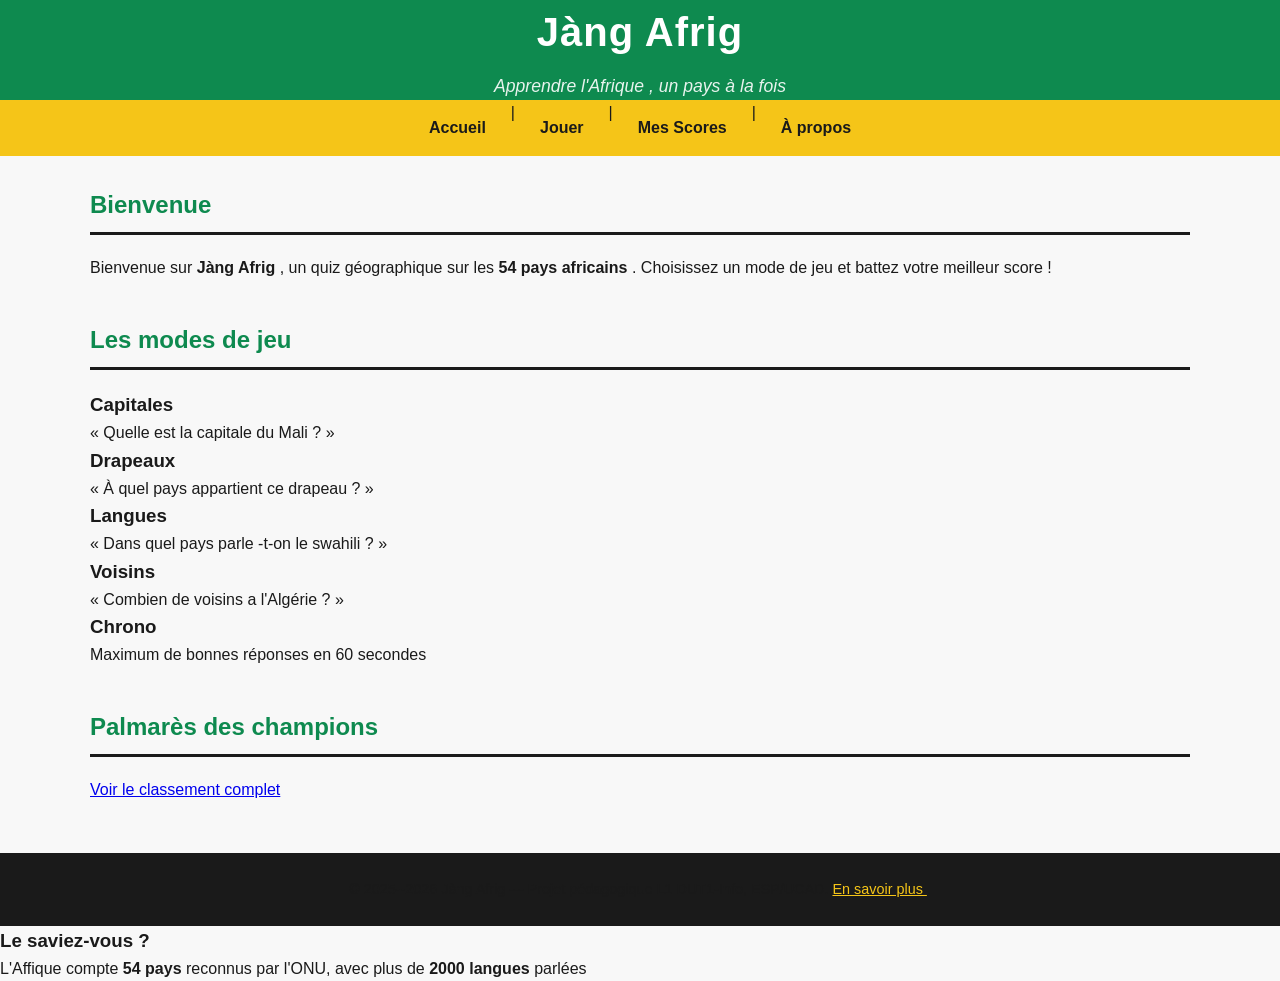
<file: index.html>
<!DOCTYPE html>
<html lang="fr">
    <head>
        <meta charset="UTF-8">
        <title> Hello Dadal!</title>   
    </head>
    <head>
<meta charset="UTF-8">
<title>Jàng Afrig</title>
<link rel="stylesheet" href="style.css">
<script src="script.js" defer></script>
</head>
<body>
<header >
<h1>Jàng Afrig </h1>
<p>Apprendre l'Afrique , un pays à la fois </p>
</header >
<nav>
<a href="index.html">Accueil </a> |
<a href="quiz.html">Jouer </a> |
<a href="scores.html">Mes Scores </a> |
<a href="apropos.html">À propos </a>
</nav>
<main>
<section >
<h2>Bienvenue </h2>
<p>
Bienvenue sur <strong >Jàng Afrig </strong >, un quiz
géographique sur les
<strong >54 pays africains </strong >. Choisissez un mode de
jeu et battez
votre meilleur score !
</p>
</section >
<section >
<h2>Les modes de jeu </h2>
<div class="modes -grille">
<div class="carte -mode carte -noire">
<h3>Capitales </h3>
<p>« Quelle est la capitale du Mali ? »</p>
</div>
<div class="carte -mode carte -rouge">
<h3>Drapeaux </h3>
<p>« À quel pays appartient ce drapeau ? »</p>
</div>
<div class="carte -mode carte -vert">
<h3>Langues </h3>
<p>« Dans quel pays parle -t-on le swahili ? »</p>
</div>
<div class="carte -mode carte -jaune">
<h3>Voisins </h3>
<p>« Combien de voisins a l'Algérie ? »</p>
</div>
<div class="carte -mode carte -rouge">
<h3>Chrono </h3>
<p>Maximum de bonnes réponses en 60 secondes </p>
</div>
</div>
</section >
<section >
<h2>Palmarès des champions </h2>
<p><a href="scores.html">Voir le classement complet </a></p>
</section >
</main>
<footer >
<p>
&copy; 2025--2026 Jàng Afrig --- Projet pédagogique L1
DUT1-Info, ESP/UCAD.
<a href="apropos.html">En savoir plus </a>.
</p>
</footer >
</body> 
<aside>
    <h3> Le saviez-vous ?</h3>
    <p>
        L'Affique compte <strong>54 pays </strong> reconnus par l'ONU, avec plus de <strong>2000 langues </strong> parlées
    </p>
</aside>
<head>
    <link rel="preconnect" href="https://fonts.googleapis.com">
<link rel="preconnect" href="https://fonts.gstatic.com" crossorigin >
<link
href="https://fonts.googleapis.com/css2?family=Poppins:wght@400;600&family=Montserrat:wght@600;700&display=swap"
rel="stylesheet">
  <link rel="stylesheet" href="style.css">
<meta charset="UTF -8">
<title >Jàng Afrig </title >
<link rel="stylesheet" href="style.css">
</head>
</file>
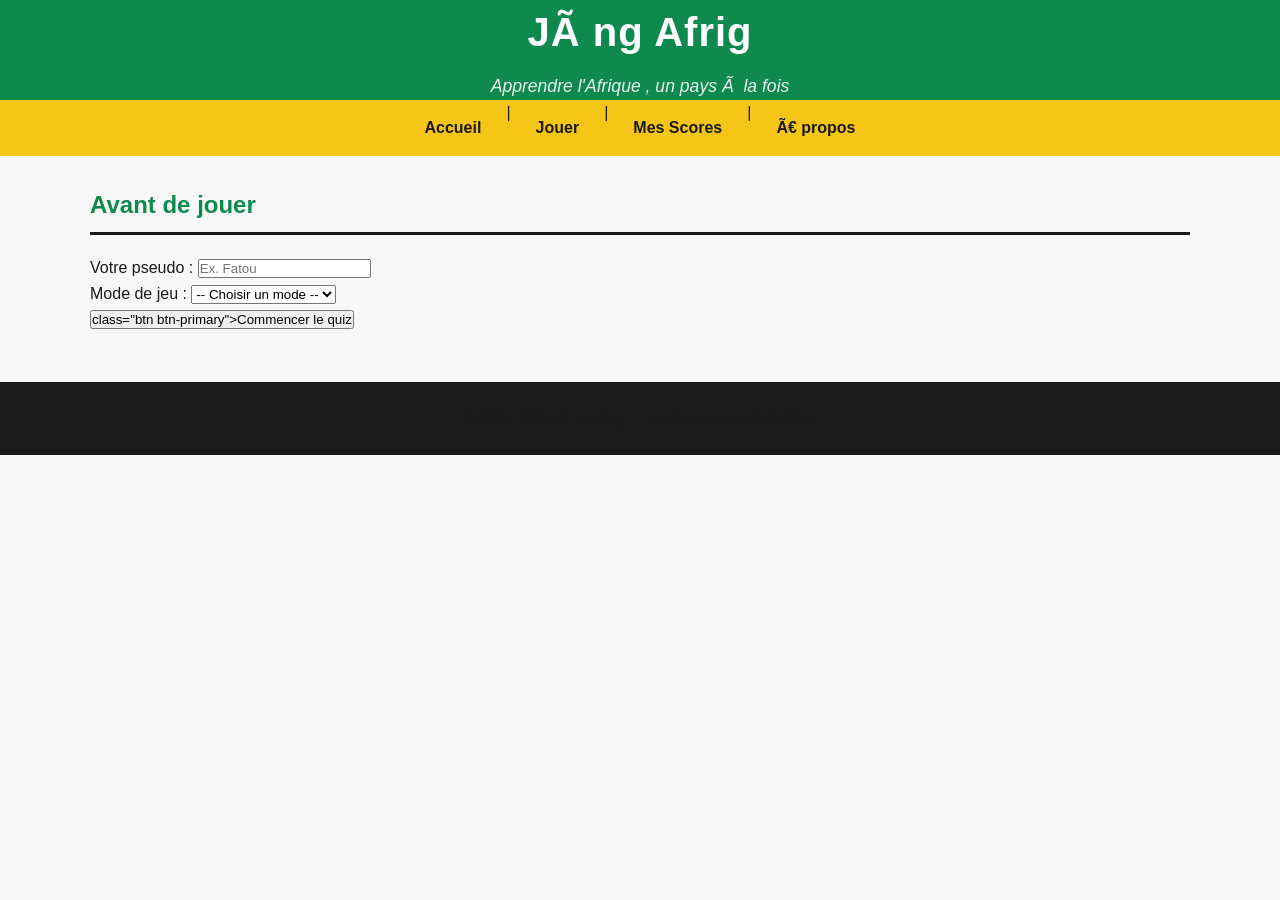
<file: quiz.html>
<!DOCTYPE html>
<html lang="fr">
<head>
<meta charset="UTF -8">
<title >Quiz --- Jàng Afrig </title >
</head>
<body>
<header >
<h1>Jàng Afrig </h1>
<p>Apprendre l'Afrique , un pays à la fois </p>
</header >
<nav>
<a href="index.html">Accueil </a> |
<a href="quiz.html">Jouer </a> |
<a href="scores.html">Mes Scores </a> |
<a href="apropos.html">À propos </a>
</nav>
<main>
<section > 
<h2>Avant de jouer </h2>
<form>
<p>
<label for="pseudo">Votre pseudo :</label >
<input type="text" id="pseudo" name="pseudo"
placeholder="Ex. Fatou" required >

</p>
<p>
<label for="mode">Mode de jeu :</label >
<select id="mode" name="mode" required >
<option value="">-- Choisir un mode
--</option >
<option value="capitales">Capitales </option >
<option value="drapeaux">Drapeaux </option >
<option value="langues">Langues </option >
<option value="voisins">Voisins </option >
<option value="chrono">Chrono </option >
</select >
</p>
<p>
<button type="submit"> class="btn btn-primary">Commencer le quiz  </button>
</p>
</form>
</section >
</main>
<footer >
<p>&copy; 2025--2026 Jàng Afrig --- L1 DUT1-Info,
ESP/UCAD.</p>
</footer >
</body>
</html>
<head>
    <link rel="preconnect" href="https://fonts.googleapis.com">
<link rel="preconnect" href="https://fonts.gstatic.com" crossorigin >
<link
href="https://fonts.googleapis.com/css2?family=Poppins:wght@400;600&family=Montserrat:wght@600;700&display=swap"
rel="stylesheet">
    <link rel="stylesheet" href="style.css">
<meta charset="UTF -8">
<title >Jàng Afrig </title >
<link rel="stylesheet" href="style.css">
</head>
</file>
<file: style.css>
/* ===== Reset minimal ===== */
/* ===== Palette panafricaine ===== */
:root {
--vert: #0E8A4F;
--jaune: #F5C518;
--rouge: #C8332E;
--noir: #1A1A1A;
--blanc -casse: #F8F8F8;
}
* {
box-sizing: border -box;
margin: 0;
padding: 0;
}
body {
font-family: sans-serif;
line-height: 1.6;
color: #1A1A1A;
background-color: #F8F8F8;
}
body {
font-family: 'Poppins ', sans-serif;
line-height: 1.6;
color: var(--noir);
background-color: var(--blanc -casse);
}
h1, h2, h3 {
font-family: 'Montserrat ', sans-serif;
font-weight: 700;
}
/* ===== Header ===== */
header {
background-color: var(--vert);
color:white ;
padding: 30 px 20px;
text-align: center;
}
header h1 {
font-size: 2.5rem;
margin-bottom: 8px;
letter-spacing: 1px;
}
header p {
font-size: 1.1rem;
opacity: 0.9;
font-style: italic;
}
/* ===== Navigation ===== */
nav {
background-color: var(--jaune);
padding: 0;
display: flex;
justify-content: center;
flex-wrap: wrap;
}
nav a {
color: var(--noir);
text-decoration: none;
font-weight: 600;
padding: 15px 25px;
transition: background -color 0.2s;
}
nav a:hover {
    background-color: var(--vert);
color: white;
}
/* ===== Section principale ===== */
main {
max-width: 1100px;
margin: 30px auto;
padding: 0 20px;
}
main section {
margin-bottom: 40px;
}
main h2 {
color: var(--vert);
border-bottom: 3px solid var(--noir);
padding-bottom: 8px;
margin-bottom: 20px;
}
/* ===== Grille de cartes (Flexbox) ===== */
.modes -grille {
display: flex;
flex-wrap: wrap;
gap: 15px;
}
.carte -mode {
flex: 1 1 200px;
padding: 20px;
border-radius: 8px;
color: var(--noir);
box-shadow: 0 2px 6px rgba(0, 0, 0, 0.1);
}
.carte -mode h3 {
margin-bottom: 8px;
}
.carte -jaune { background -color: var(--jaune); }
.carte -rouge { background -color: var(--rouge); color: white; }
.carte -vert { background -color: var(--vert); color: white; }
/* ===== Boutons ===== */
.btn {
display: inline -block;
padding: 12px 28px;
font-size: 1rem;
font-weight: 600;
border: none;
border-radius: 6px;
cursor: pointer;
text-decoration: none;
transition: background -color 0.2s, transform 0.1s;
}
.btn-primary {
background-color: var(--vert);
color: white;
}
.btn-primary:hover {
background-color: #0a6e3f; /* vert plus foncé */
}
.btn-primary:active {
transform: scale(0.97);
}
.btn-secondary {
background-color: var(--blanc -casse);
color: var(--noir);
border: 2px solid var(--noir);
}
.btn-secondary:hover {
background-color: var(--noir);
color: white;
}
/* ===== Tableaux ===== */
table {
width: 100%;
border-collapse: collapse;
margin-top: 15px;
box-shadow: 0 2px 6px rgba(0, 0, 0, 0.05);
}
th {
background-color: var(--vert);
color: white;
padding: 12px;
text-align: left;
}
td {
padding: 10px 12px;
border-bottom: 1px solid #e0e0e0;
}
/* Lignes alternées (zébrures) */
tr:nth-child(even) td {
background-color: rgba(245, 197, 24, 0.08);
}
tr:hover td {
background-color: rgba(14, 138, 79, 0.1);
}
/* ===== Footer ===== */
footer {
background-color: var(--noir);
color: var(--blanc -casse);
padding: 25px 20px;
text-align: center;
margin-top: 50px;
font-size: 0.9rem;
}
footer a {
    color: var(--jaune);
text-decoration: underline;
}
footer a:hover {
color: white;
}
</file>
